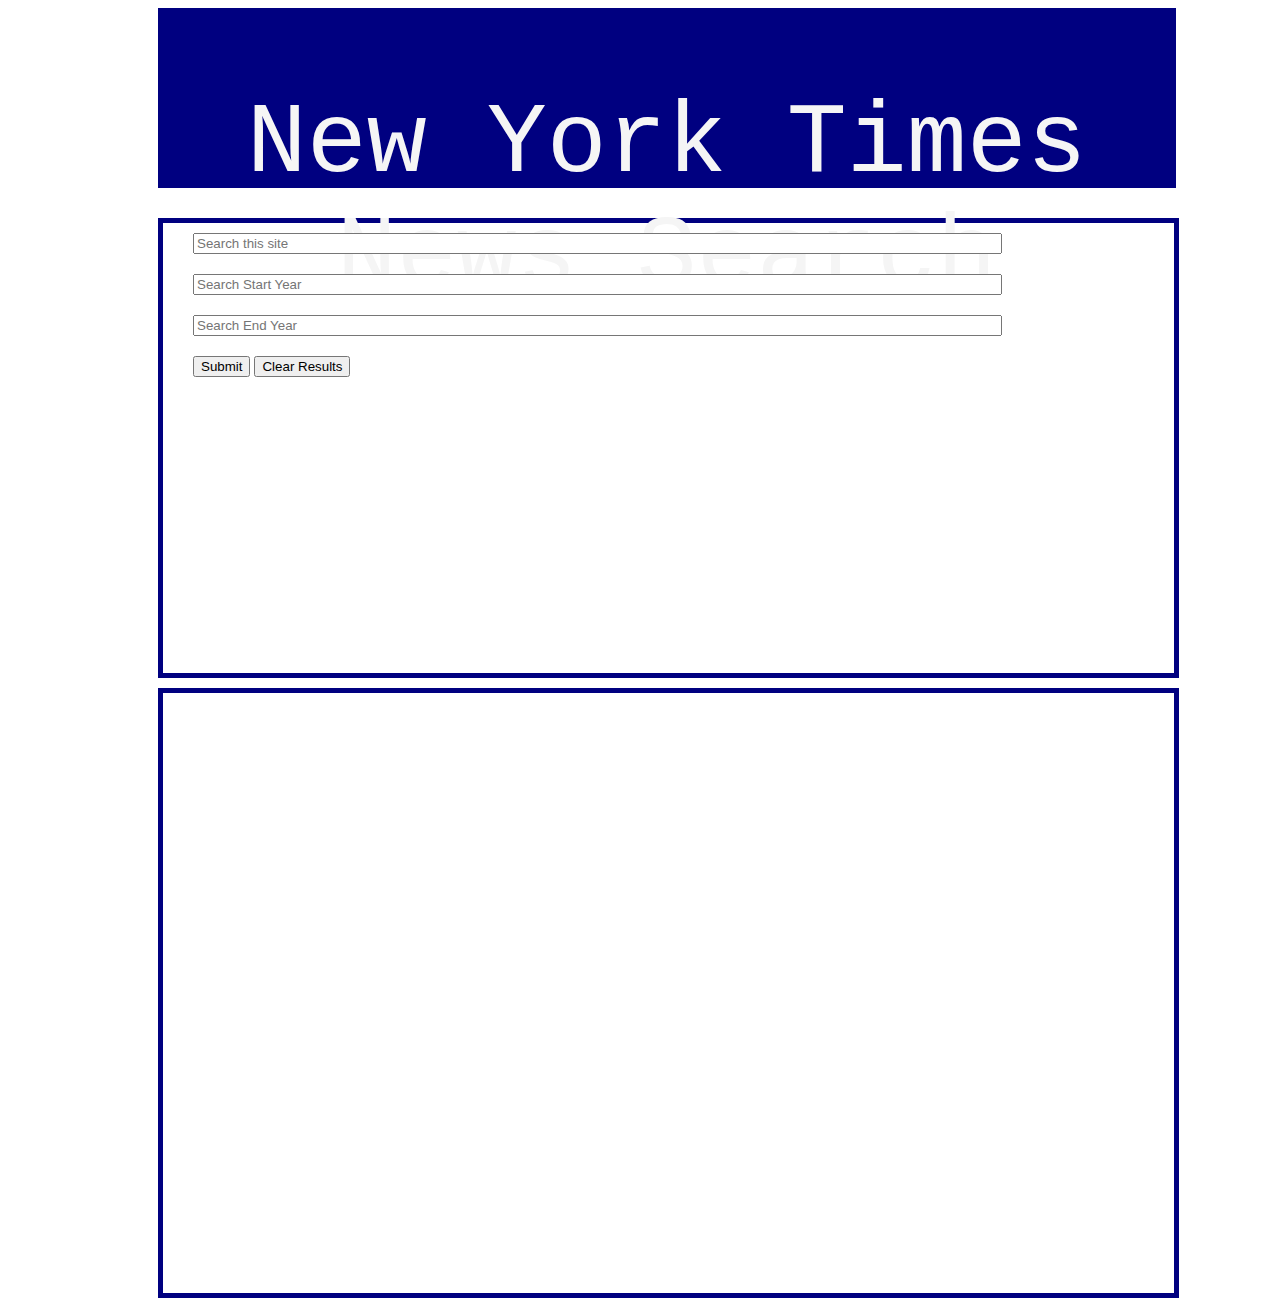
<file: index.html>
<!DOCTYPE html>
<html>
<head>
    <meta charset="utf-8" />
    <meta http-equiv="X-UA-Compatible" content="IE=edge">
    <title>NYT News Scraper</title>
    <meta name="viewport" content="width=device-width, initial-scale=1">
    <link rel="stylesheet" type="text/css" media="screen" href="main.css" />
   
</head>
<body>

    <div id="title">
        New York Times News Search
    </div>
    <div id="overall-container"></div>
    <div id="search-field">
        <input type="search" id="site-search" name="Search" placeholder="Search this site">
        <br>
        <input type="search" id="start-year-search" name="Start-Year" placeholder="Search Start Year">
        <br>
        <input type="search" id="end-year-search" name="End-Year" placeholder="Search End Year">
        <br>
        <button type="button" id="submit-search-btn">Submit</button>
        <button type="button" id="clear-btn">Clear Results</button>
    </div>

    <div id="results-field">
    </div>
    
     <script src="assets/javascript/script.js"></script>
</body>
</html>
</file>
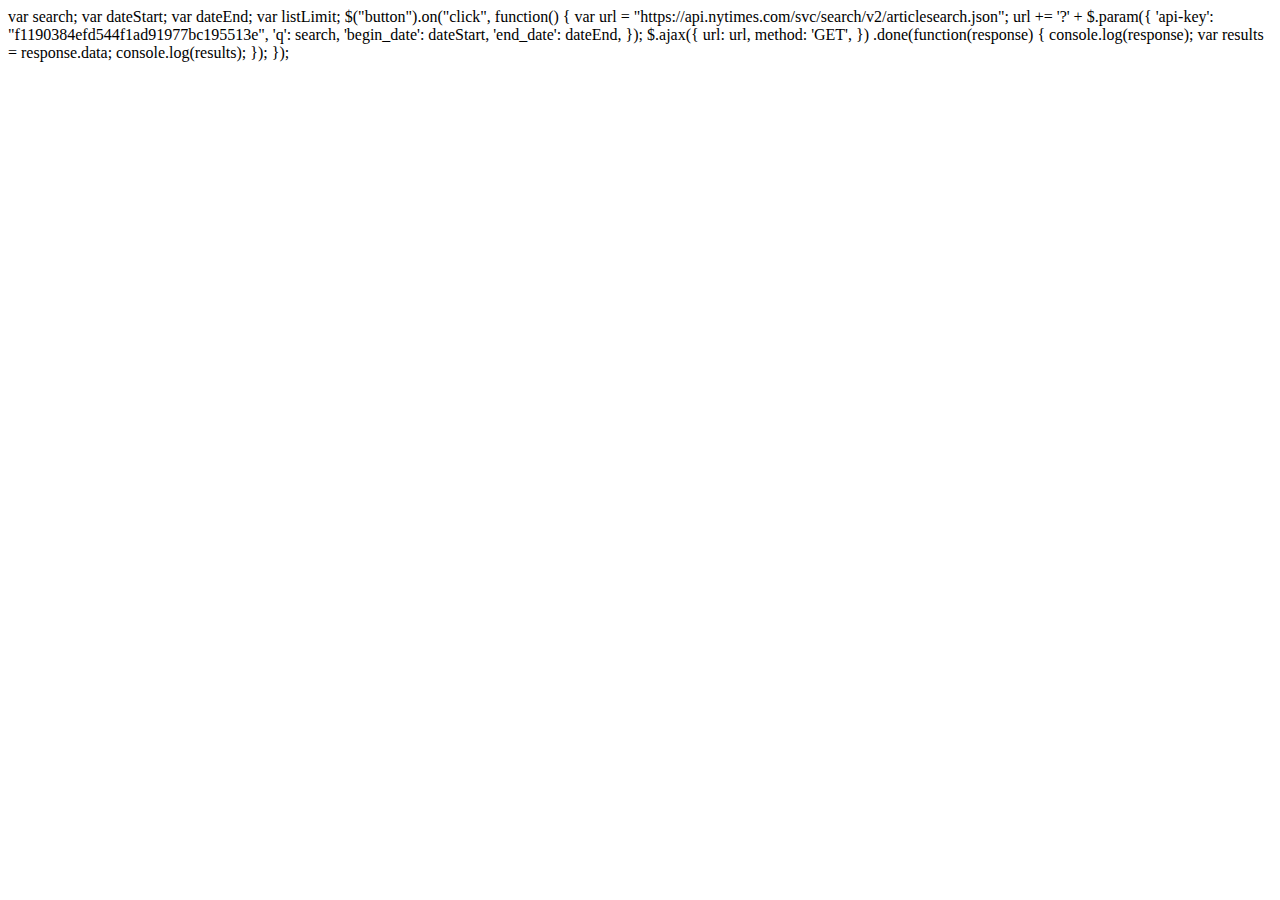
<file: assets/javascript/script.html>
<!DOCTYPE html> 


var search;
var dateStart;
var dateEnd; 
var listLimit;



$("button").on("click", function() {
 



var url = "https://api.nytimes.com/svc/search/v2/articlesearch.json";
url += '?' + $.param({
  'api-key': "f1190384efd544f1ad91977bc195513e",
  'q': search,
  'begin_date': dateStart,
  'end_date': dateEnd,
});
    $.ajax({
    url: url,
    method: 'GET',
    })
    
    .done(function(response) {
    console.log(response);
    var results = response.data;
    console.log(results);
    });

});
</file>
<file: main.css>
#title {
    width: 80.5%;
    height: 100px; 
    padding-top: 80px; 
    background-color: navy;
    color: whitesmoke;
    text-align: center;
    margin-left: 150px; 
    font-size: 100px; 
    font-family: 'Inconsolata', monospace;
}
#search-field {
    width: 80%;
    height: 450px; 
    margin-top: 30px; 
    border-width: 5px; 
    border-color: navy;
    margin-left: 150px; 
    border-style: solid;
}

#search-headers {
    margin-left: 30px; 
    color: navy; 
}

#site-search {
    margin-top: 10px; 
    margin-left: 30px; 
    margin-bottom: 10px; 
    width: 80%; 
}

#start-year-search {
    margin-top: 10px; 
    margin-left: 30px; 
    margin-bottom: 10px; 
    width: 80%; 
}

#end-year-search {
    margin-top: 10px; 
    margin-left: 30px; 
    margin-bottom: 10px; 
    width: 80%; 
}
#results-num {
    margin-top: 10px; 
    margin-left: 30px; 
    margin-bottom: 10px; 
    width: 80%; 
}

#submit-search-btn {
    margin-top: 10px; 
    margin-left: 30px; 
    margin-bottom: 10px; 
}

#results-field {
    margin-top: 10px; 
    width: 80%;
    height: 600px; 
    border-style: solid;
    border-color: navy;
    border-width: 5px; 
    margin-left: 150px; 
}

.article-container {
    width: 80%;
    color: whitesmoke;
    background-color: navy; 
    height: 30px; 
}

#footer {
    width: 100%; 
    background-color: navy;
    position: fixed;
    bottom: 0; 
    color: whitesmoke; 
    text-align: center;
    padding: 20px;  
    left: -20px; 
    height: 10px; 

}
</file>
